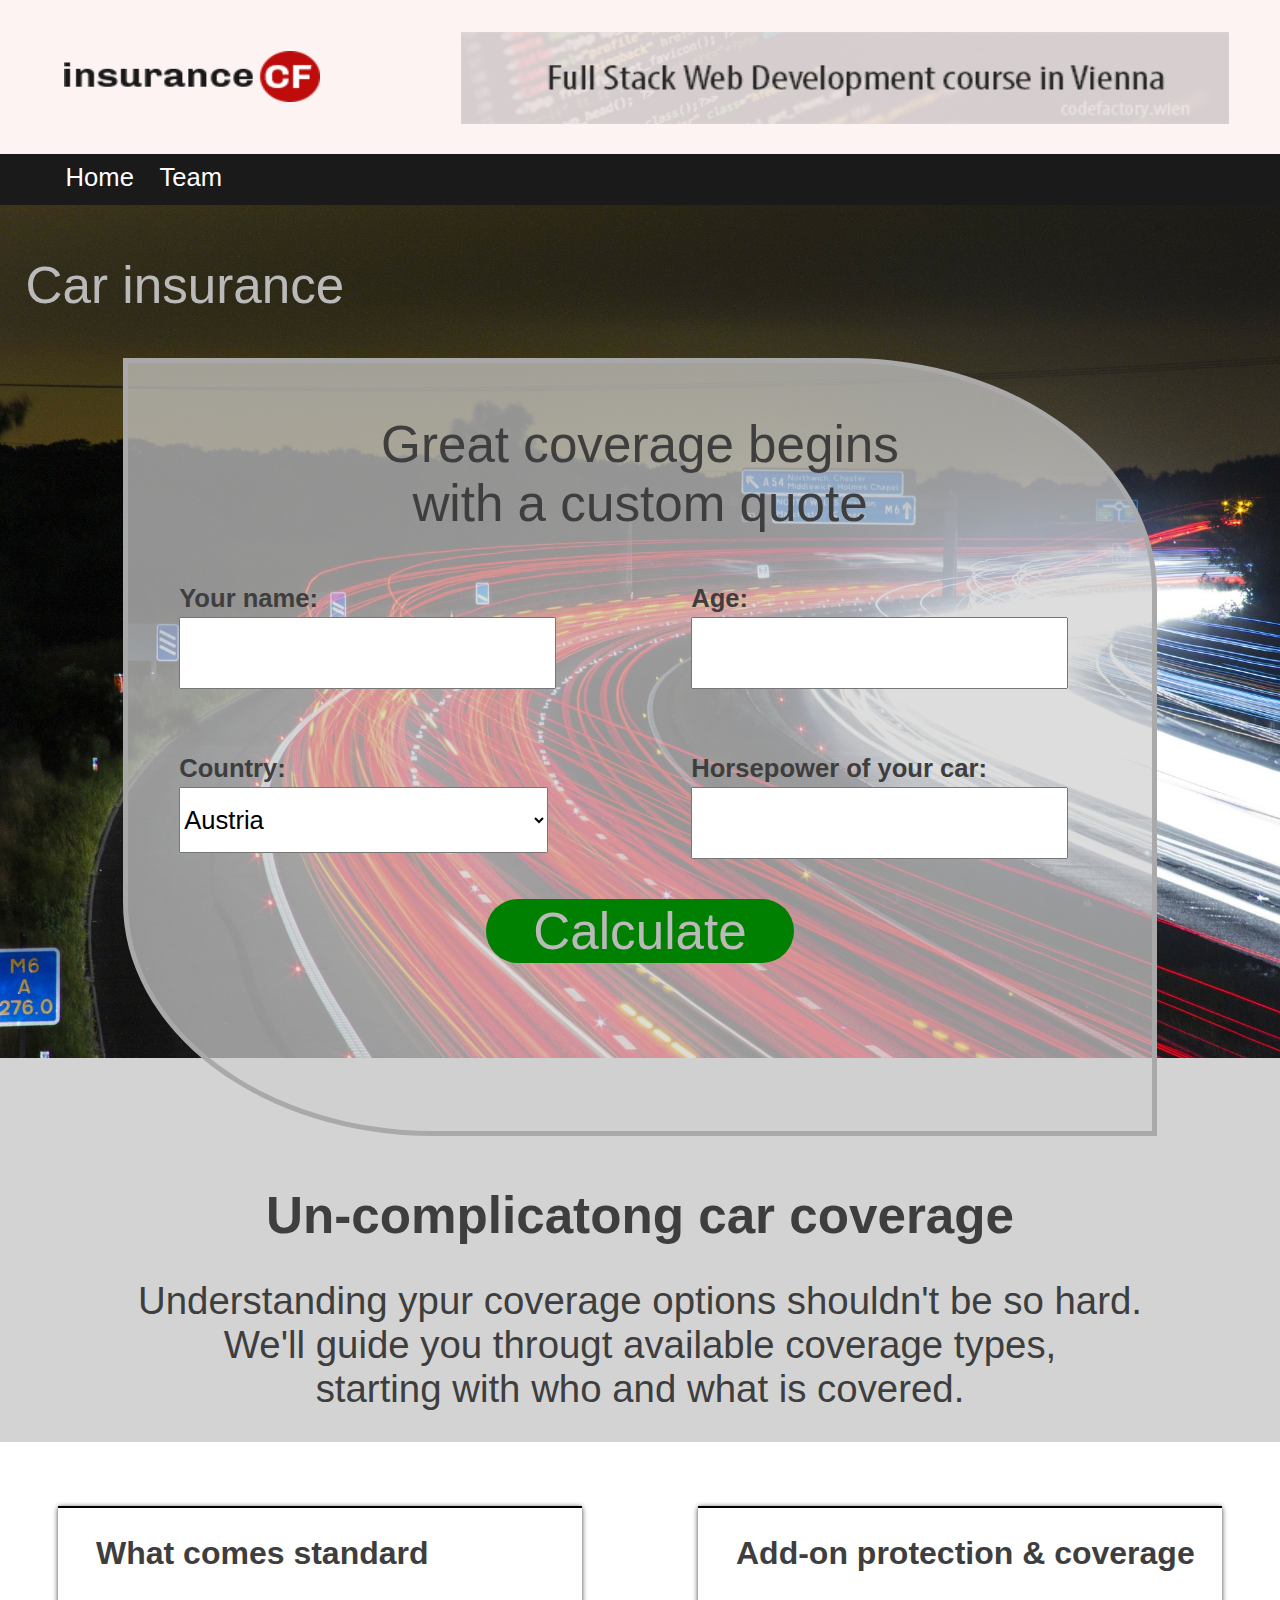
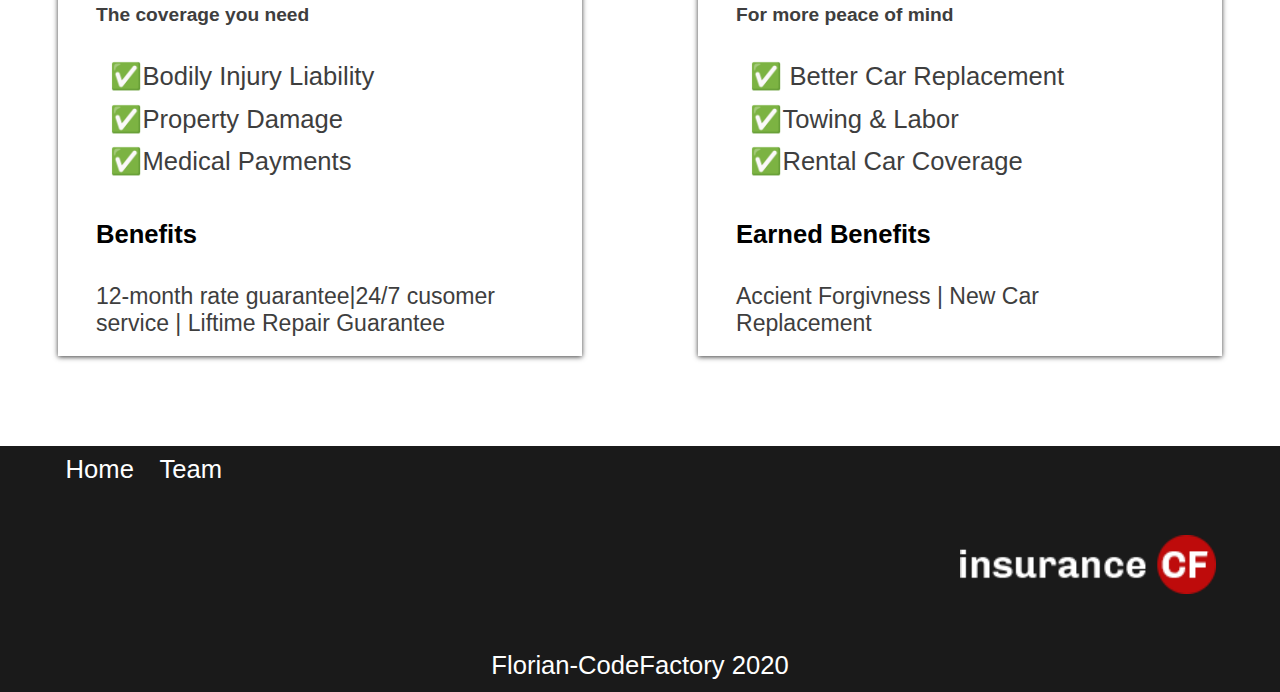
<file: index.html>
<!DOCTYPE html>
<html>
<head>
	<meta name="autor" content="Florian Mörzinger">
	<meta charset="utf-8">
	<link rel="stylesheet" type="text/css" href="CSS-Folder/index.css">
	<title>CodeReview-3</title>
</head>
<body>


<header class="header">


 	
 	<img id= "image-logo" src="Images/logo.png" alt="CodeFactory">

   <a  id= "image-banner-link" href=" https://www.codefactory.wien">   
	<img   id= "image-banner" src="Images/banner.png" alt="CodeFactory">
   </a>

</header><!-- /header -->


<nav class="main-nav">
	<ul>
		<li><a href="index.html" title="Home">Home</a></li>
		<li><a href="team-html.html" title="Team">Team</a></li>
		
	</ul>
</nav>

<!-- **************************************main*************************************************** -->
<main >
	<!-- main-div -->
<div class=" main-div">

	

	<div class= "beginn-background-part">

		<div id="topper-car-insurance"><p id="text-car-insuranze">Car insurance</p>
		</div>
		<img id="was" src="Images/traffic.jpg" alt="traffic">
	</div>


	
	<div class= "container1">
		<p id="container-heading">Great coverage begins <br> with a custom quote</p>
		
	<div class=" form-container">
	
		<div id="form">
			<div class="input-type">
				<p>Your name:</p>  
				<input id="wieso" type="text" name="name">
			</div>

			<div class="input-type">
				<p>Age:</p>  
				<input id="alter" type="number" name="age">
			</div>
			
			<div class="selector-type">
				<p>Country:</p>  
				<select id="land" name="country">
					<option id="land" value="Austria">Austria</option>
					<option id="land" value="Greece">Greece</option>
					<option id="land" value="Hungary">Hungary</option>
						
				</select>
			</div>

			<div class="input-type">
				<p>Horsepower of your car:</p>  
				<input id="pferde" type="number" name="horsepower">
			</div>
		
		</div>
		
		<div class= "submit-container">

			<div id="submit-button">
				<button id="buttton" type="submit" name ="wontwork" >Calculate</button> 
			</div>
			<p id="putitout"></p>
		</div>
	
	</div>

	</div>


	<div class= "middle-background-part">
		<h1 id="topper">Un-complicatong car coverage</h1>
		<p id="text">Understanding ypur coverage options shouldn't be so hard. <br> We'll guide you througt available coverage types,<br> starting with who and what is covered. </p>

	</div>

	
	<div class="container2">
	
		<div class="box1">
			<h2>What comes standard</h2>
			<h5>The coverage you need</h5>
			<ul>
				<li class="li">&#9989;Bodily Injury Liability</li>
				<li class="li">&#9989;Property Damage</li>
				<li class="li">&#9989;Medical Payments</li>
			</ul>
			<h4>Benefits</h4>
			<p class="p">12-month rate guarantee|24/7 cusomer <br> service | Liftime Repair Guarantee</p>
		</div>


		<div class="box2">
			<h2>Add-on protection & coverage</h2>
			<h5>For more peace of mind</h5>
			<ul>
				<li class="li">&#9989; Better Car Replacement</li>
				<li class="li">&#9989;Towing & Labor </li>
				<li class="li">&#9989;Rental Car Coverage</li>
			</ul>
			<h4>Earned Benefits</h4>
			<p class="p">Accient Forgivness | New Car <br>Replacement</p>
		</div>

	</div>
</div>

</main>

<footer class="footer">

<nav class="main-nav">
	<ul>
		<li><a href="index.html" title="Home">Home</a></li>
		<li><a href="team-html.html" title="Team">Team</a></li>
		
	</ul>
</nav>

<img id= "image-logo2" src="Images/logo-inv.png" alt="CodeFactory">
	



</footer>

<p id="end"> Florian-CodeFactory 2020 </p>


<script src="JS-Folder/index-js.js" type="text/javascript" charset="utf-8" ></script>
</body>
</html>
</file>
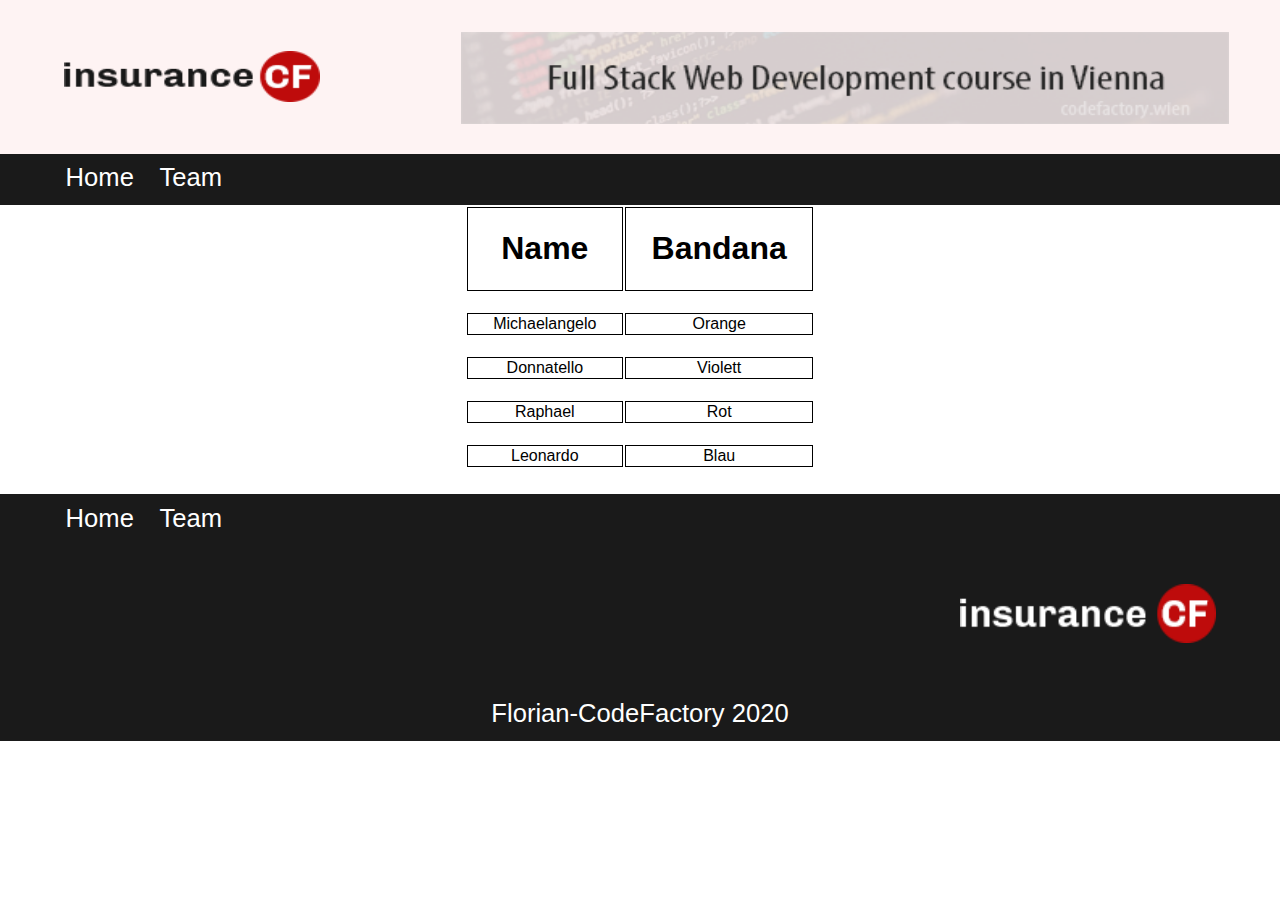
<file: team-html.html>
<!DOCTYPE html>
<html>
<head>
	<meta name="autor" content="Florian Mörzinger">
	<meta charset="utf-8">
	<link rel="stylesheet" type="text/css" href="CSS-Folder/index.css">
	<title>CodeReview-3</title>
</head>
<body>


<header class="header">


 	
 	<img id= "image-logo" src="Images/logo.png" alt="CodeFactory">

   <a  id= "image-banner-link" href=" https://www.codefactory.wien">   
	<img   id= "image-banner" src="Images/banner.png" alt="CodeFactory">
   </a>

</header><!-- /header -->


<nav class="main-nav">
	<ul>
		<li><a href="index.html" title="Home">Home</a></li>
		<li><a href="team-html.html" title="Team">Team</a></li>
		
	</ul>
</nav>

<main>
	

<div class="table">
	<table>
		
		<thead>
			<tr>
				<th><h1>Name</h1></th>
				<th><h1>Bandana</h1></th>
			</tr>
		</thead>
		<tbody id="data-turtle">
			
		</tbody>
	</table>

</div>














</main>









<footer class="footer">

<nav class="main-nav">
	<ul>
		<li><a href="index.html" title="Home">Home</a></li>
		<li><a href="team-html.html" title="Team">Team</a></li>
		
	</ul>
</nav>

<img id= "image-logo2" src="Images/logo-inv.png" alt="CodeFactory">
	



</footer>

<p id="end"> Florian-CodeFactory 2020 </p>

<script src="JS-Folder/data-json.json" type="text/javascript"></script>
</body>
</html>
</file>
<file: CSS-Folder/index.css>
body {
  margin: 0;
  padding: 0;
  font-family: Arial; }

.header {
  display: flex;
  justify-content: space-between;
  flex-direction: row;
  background-color: #FEF3F3;
  width: 100%;
  height: 12vw; }

#image-logo {
  display: flex;
  width: 20vw;
  height: 4vw;
  margin-top: 4%;
  margin-left: 5%; }

#image-banner-link {
  display: flex;
  margin-top: 2.5%;
  margin-right: 4%;
  height: 60%;
  width: 60%; }

#image-banner {
  display: flex;
  width: 100%; }

@media screen and (max-width: 800px) {
  #image-banner-link {
    display: none; }

  #image-logo {
    margin-left: 10vw; } }
.main-nav {
  display: flex;
  width: 100%;
  background-color: #1A1A1A; }

ul {
  display: flex;
  justify-content: flex-start;
  list-style-type: none;
  flex-direction: row;
  height: 1.5vw; }

li {
  display: flex;
  padding-left: 2vw;
  margin-top: -0.5vw; }

li a {
  font-size: 2vw;
  color: white;
  text-decoration: none; }

li a:hover {
  color: #B5B4B3; }

@media screen and (max-width: 800px) {
  .main-nav {
    display: flex;
    align-items: center;
    justify-content: center; }

  ul {
    margin-left: -8%; } }
.main-div {
  width: 100%;
  display: flex;
  flex-direction: column;
  position: relatve;
  align-items: center;
  color: #3E3E3E; }

.beginn-background-part {
  position: relatve;
  display: flex; }

#topper-car-insurance {
  position: absolute;
  font-size: 4vw;
  margin-left: 2%;
  color: #BABABA; }

#was {
  width: 100%; }

@media screen and (max-width: 800px) {
  .beginn-background-part {
    justify-content: center; } }
.container1 {
  position: absolute;
  background-color: rgba(206, 206, 206, 0.7);
  margin-top: 12%;
  height: 60vw;
  width: 80%;
  border: 5px solid darkgrey;
  border-radius: 0% 30% 0% 30%; }

#container-heading {
  font-size: 4vw;
  text-align: center; }

.form-container {
  display: flex;
  flex-direction: column; }

#form {
  display: flex;
  flex-direction: row;
  flex-wrap: wrap;
  justify-content: space-around;
  margin-top: -8vw; }

@media screen and (max-width: 800px) {
  .container1 {
    width: 100%;
    border-radius: 0%; } }
.p-types, .input-type p, .selector-type p {
  font-size: 2vw;
  font-weight: bold;
  margin-bottom: 1%;
  padding-top: 3vw; }

.input-types, .input-type input, .selector-type select {
  width: 90%;
  height: 50%;
  font-size: 2vw; }

.input-type {
  width: 40%;
  margin-top: 3vw; }

.input-type input:focus {
  border: 3px solid #555; }

.selector-type {
  width: 40%;
  margin-top: 3vw; }

.selector-type select:focus {
  border: 3px solid #555; }

.submit-container {
  margin-top: 6vw; }

#submit-button {
  display: flex;
  width: 100%;
  justify-content: center; }

#submit-button button {
  width: 30%;
  height: 5vw;
  background-color: green;
  font-size: 4vw;
  border-radius: 50vw;
  color: #BABABA;
  border: 0px solid white; }

#submit-button button:hover {
  background-color: darkgreen; }

#putitout {
  display: flex;
  font-size: 4vw;
  color: green;
  margin-top: 5vw;
  justify-content: center; }

.middle-background-part {
  display: flex;
  flex-direction: column;
  background-color: lightgrey;
  width: 100%;
  height: 30vw;
  text-align: center;
  position: relatve; }

#topper {
  margin-top: 10vw;
  font-size: 4vw; }

#text {
  margin-top: 0%;
  font-size: 3vw; }

.container2 {
  display: flex;
  flex-direction: row;
  justify-content: center;
  justify-content: space-around;
  width: 100%;
  margin-top: 5vw;
  margin-bottom: 5vw; }

.box, .box1, .box2 {
  width: 38%;
  height: 35vw;
  border: 1px solid black;
  padding-left: 3vw;
  box-shadow: 0px 1px 5px 0px;
  border: grey;
  border-top: 2px solid black;
  color: #3E3E3E; }

.list, .box1 ul, .box2 ul {
  display: flex;
  flex-direction: column;
  justify-content: space-around;
  height: 10vw; }

h2 {
  font-size: 2.5vw; }

h5 {
  font-size: 1.5vw; }

.li {
  font-size: 2vw;
  margin-left: -4vw; }

h4 {
  font-size: 2vw;
  color: black; }

.p {
  font-size: 1.8vw; }

@media screen and (max-width: 800px) {
  .container2 {
    flex-direction: column;
    align-items: center; }

  .box, .box1, .box2 {
    width: 80%;
    text-align: center;
    margin-top: 5vw; }

  .li {
    margin-left: 25vw; } }
.footer {
  display: flex;
  flex-direction: column;
  margin-top: 2%;
  width: 100%;
  height: 16vw;
  background-color: #1A1A1A;
  align-items: flex-end; }

#image-logo2 {
  align-items: center;
  width: 20%;
  margin-right: 5vw;
  margin-top: 3vw; }

#end {
  text-align: center;
  font-size: 2vw;
  color: white;
  background-color: #1A1A1A;
  margin: 0;
  padding-bottom: 1%; }

@media screen and (max-width: 800px) {
  .footer {
    align-items: center; }

  #image-logo2 {
    margin-right: 0; } }
.table {
  display: flex;
  justify-content: center;
  align-items: center; }

th {
  border: 1px solid black;
  padding-left: 2vw;
  padding-right: 2vw;
  text-align: center; }

td {
  border: 1px solid black;
  padding-left: 2vw;
  padding-right: 2vw;
  text-align: center; }

/*# sourceMappingURL=index.css.map */
</file>
